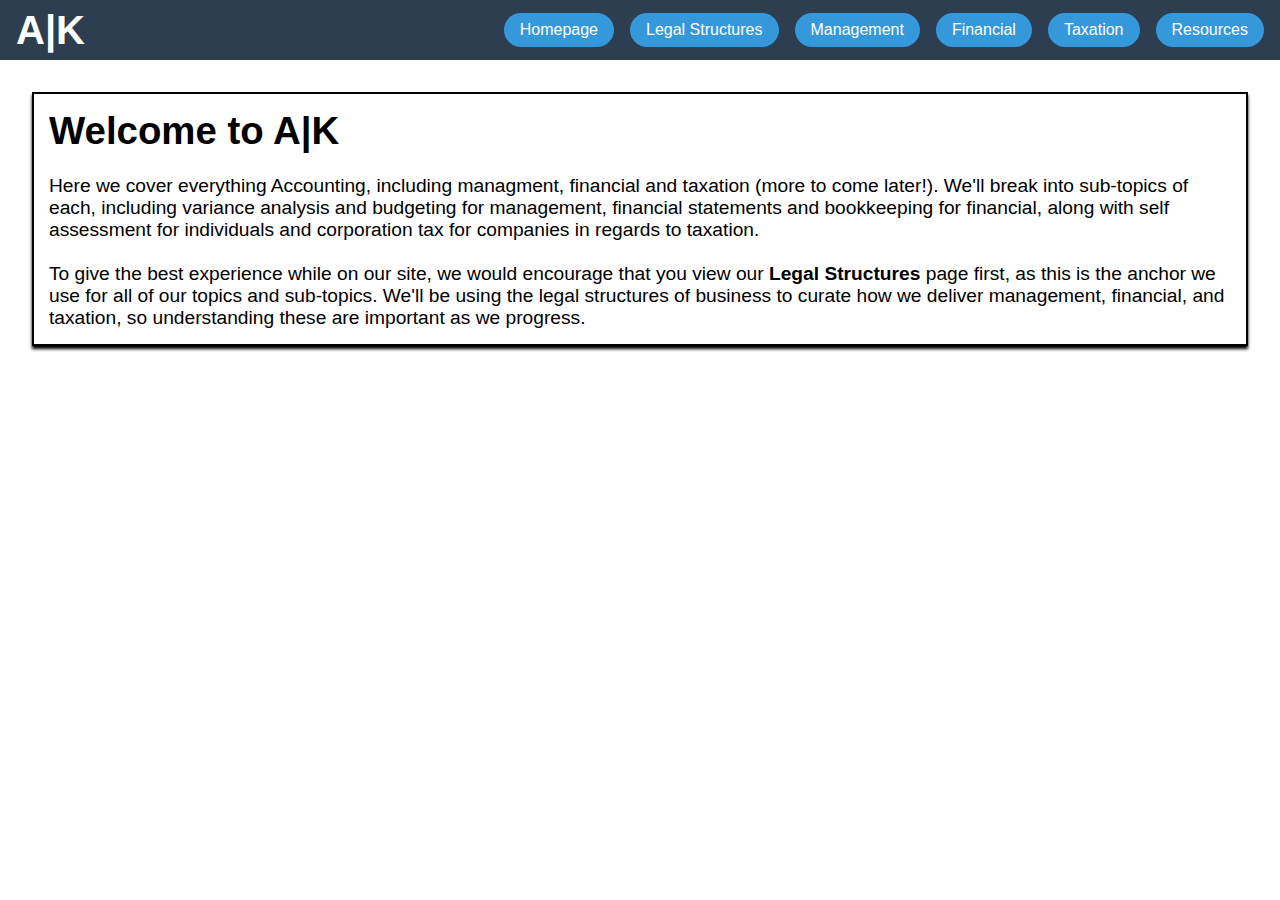
<file: index.html>
<!DOCTYPE html>
<html lang="en">
<head>
    <meta charset="UTF-8">
    <meta name="viewport" content="width=device-width, initial-scale=1.0">
    <link rel="stylesheet" href="main.css">
    <title>A|K</title>
</head>
<body>
    <header>
        <div class="logo">A|K</div>
        <div class="dropdown-container">
            <div class="dropdown">
                <button class="dropdown-btn">Homepage</button>
                <div class="dropdown-content">
                    <a href="#" data-section="homepage-subtopic">Introduction</a>
                </div>
            </div>
            <div class="dropdown">
                <button class="dropdown-btn">Legal Structures</button>
                <div class="dropdown-content">
                    <a href="#" data-section="legal-structure-subtopic">Introduction</a>
                    <a href="#" data-section="legal-structure-subtopic" data-anchor="sole-traders">Sole Traders</a>
                    <a href="#" data-section="legal-structure-subtopic" data-anchor="partnerships">Partnerships</a>
                    <a href="#" data-section="legal-structure-subtopic" data-anchor="private-limited-companies">Private Companies Ltd</a>
                    <a href="#" data-section="legal-structure-subtopic" data-anchor="public-limited-companies">Public Companies Plc</a>
                </div>
            </div>
            <div class="dropdown">
                <button class="dropdown-btn">Management</button>
                <div class="dropdown-content">
                    <a href="#" data-section="management-subtopic">Introduction</a>
                </div>
            </div>
            <div class="dropdown">
                <button class="dropdown-btn">Financial</button>
                <div class="dropdown-content">
                    <a href="#" data-section="financial-subtopic">Introduction</a>
                </div>
            </div>
            <div class="dropdown">
                <button class="dropdown-btn">Taxation</button>
                <div class="dropdown-content">
                    <a href="#" data-section="taxation-subtopic">Introduction</a>
                </div>
            </div>
            <div class="dropdown">
                <button class="dropdown-btn">Resources</button>
                <div class="dropdown-content">
                    <a href="#" data-section="resources-subtopic">Introduction</a>
                </div>
            </div>
        </div>
        <div class="hamburger">☰</div>
    </header>
    
    <div class="content-container">
        <!-- Sidebar - visible in mobile mode -->
        <div class="sidebar">
            <div class="sidebar-content">
                <button class="sidebar-btn" data-category="homepage">Homepage</button>
                <div class="sidebar-dropdown" id="homepage-dropdown">
                    <a href="#" data-section="homepage-subtopic" data-anchor="homepage-intro">Introduction</a>
                </div>

                <button class="sidebar-btn" data-category="legal-structure">Legal Structure</button>
                <div class="sidebar-dropdown" id="legal-structure-dropdown">
                    <a href="#" data-section="legal-structure-subtopic" data-anchor="legal-structures-intro">Introduction</a>
                    <a href="#" data-section="legal-structure-subtopic" data-anchor="sole-traders">1. Sole Traders</a>
                    <a href="#" data-section="legal-structure-subtopic" data-anchor="partnerships">2. Partnerships</a>
                    <a href="#" data-section="legal-structure-subtopic" data-anchor="private-limited-companies">3. Private Companies Ltd</a>
                    <a href="#" data-section="legal-structure-subtopic" data-anchor="public-limited-companies">4. Public Companies Plc</a>
                </div>

                <button class="sidebar-btn" data-category="management">Management</button>
                <div class="sidebar-dropdown" id="management-dropdown">
                    <a href="#" data-section="management-subtopic" data-anchor="management-intro">Introduction</a>
                    <a href="#" data-section="management-subtopic" data-anchor="">1. Overhead Absorption</a>
                    <a href="#" data-section="management-subtopic" data-anchor="">2. Working Capital Management</a>
                    <a href="#" data-section="management-subtopic" data-anchor="">3. Variance Analysis</a>
                    <a href="#" data-section="management-subtopic" data-anchor="">4. Relevant Cost and Revenues</a>
                    <a href="#" data-section="management-subtopic" data-anchor="">5. Capital Investment Appraisal</a>
                    <a href="#" data-section="management-subtopic" data-anchor="">6. Limiting Factor Analysis</a>
                    <a href="#" data-section="management-subtopic" data-anchor="">7. Short-Run Decisions</a>
                    <a href="#" data-section="management-subtopic" data-anchor="">8. Marginal Costing</a>
                </div>
                
                <button class="sidebar-btn" data-category="financial">Financial</button>
                <div class="sidebar-dropdown" id="financial-dropdown">
                    <a href="#" data-section="financial-subtopic" data-anchor="financial-intro">Introduction</a>
                    <a href="#" data-section="financial-subtopic" data-anchor="">1. Shares and Debentures</a>
                    <a href="#" data-section="financial-subtopic" data-anchor="">2. Leasing Transactions</a>
                    <a href="#" data-section="financial-subtopic" data-anchor="">3. Long-Term Contracts</a>
                    <a href="#" data-section="financial-subtopic" data-anchor="">4. Publication</a>
                    <a href="#" data-section="financial-subtopic" data-anchor="">5. Accounting Concepts and Legality</a>
                    <a href="#" data-section="financial-subtopic" data-anchor="">6. Consolidated Accounts</a>
                </div>
                
                <button class="sidebar-btn" data-category="taxation">Taxation</button>
                <div class="sidebar-dropdown" id="taxation-dropdown">
                    <a href="#" data-section="taxation-subtopic" data-anchor="taxation-intro">Introduction</a>
                    <a href="#" data-section="taxation-subtopic" data-anchor="">1. BIKs & Income/Savings/Dividends</a>
                    <a href="#" data-section="taxation-subtopic" data-anchor="">2. Trading Profits</a>
                    <a href="#" data-section="taxation-subtopic" data-anchor="">3. Capital Allowances</a>
                    <a href="#" data-section="taxation-subtopic" data-anchor="">4. NICs & Pensions</a>
                    <a href="#" data-section="taxation-subtopic" data-anchor="">5. Income Tax Losses</a>
                    <a href="#" data-section="taxation-subtopic" data-anchor="">6. Property Income</a>
                    <a href="#" data-section="taxation-subtopic" data-anchor="">7. Partnership Profits</a>
                    <a href="#" data-section="taxation-subtopic" data-anchor="">8. Corporation Tax & Losses</a>
                </div>
                
                <button class="sidebar-btn" data-category="auditing">Auditing</button>
                <div class="sidebar-dropdown" id="auditing-dropdown">
                    <a href="#" data-section="auditing-subtopic" data-anchor="auditng-intro">Introduction</a>
                    <a href="#" data-section="auditing-subtopic" data-anchor="legal-and-professional">1. Legal and Professional Framework</a>
                    <a href="#" data-section="auditing-subtopic" data-anchor="issues-involved">2. Issues Involed in Planning the Audit</a>
                    <a href="#" data-section="auditing-subtopic" data-anchor="internal-controls">3. Internal Controls</a>
                    <a href="#" data-section="auditing-subtopic" data-anchor="analytical-review">4. Analytical Review Procedures</a>
                    <a href="#" data-section="auditing-subtopic" data-anchor="substantive-audit">5. Substantive Audit Evidence</a>
                    <a href="#" data-section="auditing-subtopic" data-anchor="finalising-audit">6. Finalising the Audit</a>
                </div>

                <button class="sidebar-btn" data-category="investments">Investments</button>
                <div class="sidebar-dropdown" id="investments-dropdown">
                    <a href="#" data-section="investments-subtopic" data-anchor="investments-intro">Introduction</a>
                    <a href="#" data-section="investments-subtopic" data-anchor="">1. Bond Markets</a>
                    <a href="#" data-section="investments-subtopic" data-anchor="">2. Companies Capital Structure</a>
                    <a href="#" data-section="investments-subtopic" data-anchor="">3. Performance of Shares</a>
                    <a href="#" data-section="investments-subtopic" data-anchor="">4. Additional Investments</a>
                </div>

                <button class="sidebar-btn" data-category="resources">Resources</button>
                <div class="sidebar-dropdown" id="resources-dropdown">
                    <a href="#" data-section="resources-subtopic" data-anchor="resources-intro">Introduction</a>
                    <a href="#" data-section="resources-subtopic" data-anchor="">1. Management Resources</a>
                    <a href="#" data-section="resources-subtopic" data-anchor="">2. Financial Resources</a>
                    <a href="#" data-section="resources-subtopic" data-anchor="">3. Taxation Resources</a>
                    <a href="#" data-section="resources-subtopic" data-anchor="">4. Auditing Resources</a>
                    <a href="#" data-section="resources-subtopic" data-anchor="">5. Investment Resources</a>
                </div>
            </div>
        </div>
        
        <!-- Main content area -->
        <div class="main-content">
            <div class="content-section active" id="homepage-subtopic">
                <div class="content-box">
                    <h1 id="homepage-intro">Welcome to A|K</h1>
                    <br>
                    <p>Here we cover everything Accounting, including managment, financial and taxation (more to come later!). We'll break into sub-topics of each, including variance analysis and budgeting for management, financial statements and bookkeeping for financial, along with self assessment for individuals and corporation tax for companies in regards to taxation.</p>
                    <br>
                    <p>To give the best experience while on our site, we would encourage that you view our <b>Legal Structures</b> page first, as this is the anchor we use for all of our topics and sub-topics. We'll be using the legal structures of business to curate how we deliver management, financial, and taxation, so understanding these are important as we progress.</p>
                </div>
            </div>

            <div class="content-section" id="legal-structure-subtopic">
                <div class="content-box">
                    <h1 id="legal-structures-intro">Legal Structures</h1>
                    <br>
                    <p>Before we explore accounting in depth, it's important to understand that the type of business structure shapes almost every part of the accounting process - from how profits are calculated and taxed, to who has reporting obligations, and even how decisions are made.</p>
                    <br>
                    <p>We're going to cover the most common forms of businesses in the UK, and those are;</p>
                    <br>
                    <ul>
                        <li>Sole-Trader</li>
                        <li>Partnerships</li>
                        <li>Private Limited Company (Ltd)</li>
                        <li>Public Limited Company (Plc)</li>
                    </ul>
                    <br>
                    <p><b>Note:</b> Partnerships are comprised of Ordinary, Limited, and Limited Liability.</p>
                    <br>
                    <p>These aren't just legal labels - they define the responsibilities of owners, the extent of liability, the tax rules applied, and the kind of financial statements prepared.</p>
                    <br>
                    <p>Throughout this website, you'll notice that accounting topics - whether in management, financial, or taxation - are explained with reference to these business types. This gives each concept a practical footing and prepares you to apply your knowledge in the real world, whether you're sitting an exam, or advising a client.</p>
                </div>
                <div class="content-box">
                    <h1 id="sole-traders">Sole Traders</h1>
                    <br>
                    <p>In the UK, a sole trader is the simplest and most common business structure, where the business is owned by one person. From a legal view, the business and the individual owning it, are a single entity (they are one in the same). This means that there are; <u>Legal and Accounting</u>, <u>Personal Liability</u>, <u>Financial Reporting Standards</u>, and <u>Taxation</u>, that are implicatied for the business owner personally (again, they are one, not separate).</p>
                    <br>
                    <h2>Legal and Accounting</h2>
                    <br>
                    <p>The taxable profits of a sole trader are taxed as personal income for the owner of the business, this is where they will pay Income Tax and National Insurance Contributions – similar to that of an employee. <span class="info-wrapper">
                        <span class="info-button" onclick="toggleInfo('info1')">i</span>
                    </span></p>
                    <div id="info1" class="info-box">Taxable profits are calculated by reviewing the business's incomes and expenses from Revenue down to Accounting Profit (as shown in the Income Statement), focusing only on those amounts that are taxable. It’s this taxable profit that Income Tax and National Insurance Contributions are based on. (Capital Allowances are subtracted from this in substitute for depreciation)</div>
                    <br>
                    <h2>Extent of Personal Liability</h2>
                    <br>
                    <p>Due to sole traders and their owners being viewed as one by the law, not only is their income regarded as personal, as are their liabilities; meaning, all liabilities (creditors – suppliers, banks, customers), are the business owner’s responsibility. This opens them up to lawsuits regarding the seizure of personal assets (property, savings, vehicles etc) for repaying back money owed to creditors. <span class="info-wrapper">
                        <span class="info-button" onclick="toggleInfo('info2')">i</span>
                    </span></p>
                    <div id="info2" class="info-box">In other words, sole traders have no legal protection from debts and losses the business incurs, and should that happen, the business owners personal assets are “up for grabs”.</div>
                    <br>
                    <h2>Financial Reporting Standards</h2>
                    <br>
                    <p>Sole Traders do not have any responsibilities as far as statutory reporting goes, at least as far as the law is concerned. However, they must document and report to HMRC a list of incomes and expenses generates within the financial year, along with file their taxes in their self-assessment. <span class="info-wrapper">
                        <span class="info-button" onclick="toggleInfo('info3')">i</span>
                    </span></p>
                    <div id="info3" class="info-box">Incomes and Expenses that are documented, must also be kept for a minimum of 5-years from the date of self-assessment deadline. (i.e., for 25/26 (6th April - 5th April), the self-assessment deadline would be 31st January 2027 - so they should be kept until 31st January 2032).</div>
                    <br>
                    <p>Despite their being no legal obligation besides incomes and expenses, it is best practice for Sole Traders to document their finances as any company would.</p>
                    <br>
                    <p>Doing so would better allow them to plan, budget for and prepare for the period/s ahead. It does not need to be as extensive as companies, but the better they are, the better prepared they will be.</p>
                    <br>
                    <h2>Taxation</h2>
                    <br>
                    <p>As we know, sole traders are taxed as individuals, and are subject to Income Tax and National Insurance Contributions, however, another key aspect of taxation for sole traders, would be their pension contributions too. Before we get to the rates of Income Tax, NI Contributions and Pensions – let's first explain how a pension would work for a sole trader.</p>
                    <br>
                    <p>Pensions contributions are broken down into two main categories, Public and Private. A public pension would be tailored for those more situated within a civil servant role, for example, NHS, Government, Police, Ambulance Service, Fire Service etc. A sole trader would not find themselves to be within this category, however, this is still relevant in the case where the owner of a sole trader was previously within such roles. A private pension would be tailored for those more situated within a role that does not full under the purview of a civil servant, someone like a business owner.</p>
                    <br>
                    <p>If the owner of a sole trader has a public pension, contributions to such pot would be prevented – in other words, the account would be frozen preventing contributions to it. However, it will still rise due to inflation, and it will still become available upon retirement age. With the move from a civil servant position to being a business owner, the owner would opt for a private pension, where they can contribute to that. Upon hitting retirement age, the business owner would begin to receive both public and private contributions that they made as income.</p>
                    <br>
                    <p>Because the sole trader’s income is taxed as personal income, the question arises to whether taxable income is reduced by the contributions, and how HMRC view it. To simplify things, at the end of the financial year, the pension provider will notify the contributor with a summary, detailing their gross pension contributions (the amount in which they contributed, and tax-relief secured), this, along with taxable profits of the sole trader will be submitted to HMRC on/by the 31st January through a Self-Assessment. This is due the following year to the financial year the self-assessment pertains to.</p>
                    <br>
                    <p>As for contributions to the pension pot, there are limitation to the amount contributed, and implications in going over them. You can find this below, along with rates etc.</p>
                    <br>
                    <p><b>Income Tax 24/25 (Scotland)</b></p>
                    <br>
                    <table>
                        <thead>
                          <tr>
                            <th>Tax Band</th>
                            <th>Income Range</th>
                            <th>Tax Rate</th>
                          </tr>
                        </thead>
                        <tbody>
                          <tr>
                            <td>Personal Allowance</td>
                            <td>£0 - £12,570</td>
                            <td>0% (Tax-Free)</td>
                          </tr>
                          <tr>
                            <td>Starter Rate</td>
                            <td>£12,571 – £15,397</td>
                            <td>19%</td>
                          </tr>
                          <tr>
                            <td>Basic Rate</td>
                            <td>£15,398 - £27,491</td>
                            <td>20%</td>
                          </tr>
                          <tr>
                            <td>Intermediate Rate</td>
                            <td>£27,492 - £43,662</td>
                            <td>21%</td>
                          </tr>
                          <tr>
                            <td>Higher Rate</td>
                            <td>£43,663 - £75,000</td>
                            <td>42%</td>
                          </tr>
                          <tr>
                            <td>Advanced Rate</td>
                            <td>£75,001 - £125,140</td>
                            <td>45%</td>
                          </tr>
                          <tr>
                            <td>Top Rate</td>
                            <td>£125,140 +</td>
                            <td>48%</td>
                          </tr>
                        </tbody>
                    </table>
                    <br>
                    <p><b>National Insurance Contributions 24/25</b></p>
                    <br>
                    <p>For National Insurance, there are: <u>Class 2</u> and <u>Class 4</u>:</p>
                    <br>
                    <p><b>Class 2</b></p>
                    <br>
                    <ul>
                        <li>£3.45/pw on Taxable Profits of £6,725 + (PA).</li>
                    </ul>
                    <br>
                    <p><b>Class 4</b></p>
                    <br>
                    <ul>
                        <li>6% on Taxable Profits between Personal Allowance to £50,270 (PA).</li>
                        <li>2% on Taxable Profits £50,270 + (PA).</li>
                    </ul>
                    <br>
                    <p>I.e., if you have taxable profits above £6,725 - you pay £3.45 per week. If taxable profits are between £12,570 and £50,270 - you pay £3.25 per week + 6%. And lastly, if taxable profits are above £50,270 - you pay £3.45 per week + 8% (6%+2%).</p>
                    <br>
                    <p><b>Pension Contributions</b></p>
                    <br>
                    <p>Each tax year, there is a limited on the amount in which can be contributed to your pension pot, and still receive tax relief. This is called the <b>Annual Allowance</b>.</p>
                    <br>
                    <p>The standard annual allowance (24/25) is £60,000 - across all pension pots you may have. This limit also includes contributions made personally, or by your employer etc.</p>
                    <br>
                </div>
                <div class="content-box">
                    <h2 id="partnerships">Partnerships</h2>
                    <br>
                    <p></p>
                    <br>
                </div>
                <div class="content-box">
                    <h2 id="private-limited-companies">Private Limited Companies (Ltd)</h2>
                    <br>
                    <p></p>
                    <br>
                </div>
                <div class="content-box">
                    <h2 id="public-limited-companies">Public Limited Companies (Plc)</h2>
                    <br>
                    <p></p>
                    <br>
                </div>
            </div>
            
            <div class="content-section" id="management-subtopic">
                <div class="content-box">
                    <h1 id="management-intro">Management Accounting</h1>
                    <br>
                    <p>This is the content for the Management sub-topic.</p>
                </div>
                <div class="content-box">
                    <h1>1. Overhead Allocation</h1>
                    <br>
                    <p>When a business decides to launch a product/service, there are costs that are incurred as part of the production process, or delivering a service. It is during this phase that Accountants need to absorbe fixed overheads, or in other words, the costs of the business as a whole that are nothing to do with the production or delivery of service. These are things like rent, gas and electricity, salaries for Accountants, lawyer fees etc.</p>
                    <br>
                    <p>These costs need to be absored into each unit sold/service provided. This process helps businesses cover the costs of running the business for each and every unit sold/service provided. There are two main ways in which businesses do this;</p>
                    <br>
                    <ul>
                        <li>Activity Based Costing</li>
                        <li>Traditional Method</li>
                    </ul>
                    <br>
                    <p><b>Activity</b>: is the </p>
                    <br>
                    <p></p>
                    <br>
                    <p><b>Traditional</b>: is the </p>
                    <br>
                    <p></p>
                    <br>
                </div>
                <div class="content-box">
                    <h1>2. Working Capital Management</h1>
                    <br>
                    <p></p>
                </div>
                <div class="content-box">
                    <h1>3. Variance Analysis</h1>
                    <br>
                    <p></p>
                </div>
                <div class="content-box">
                    <h1>4. Relevant Cost and Revenues</h1>
                    <br>
                    <p></p>
                </div>
                <div class="content-box">
                    <h1>5. Capital Investment Appraisal</h1>
                    <br>
                    <p></p>
                </div>
                <div class="content-box">
                    <h1>6. Limiting Factor Analysis</h1>
                    <br>
                    <p></p>
                </div>
                <div class="content-box">
                    <h1>7. Short-Run Decisions</h1>
                    <br>
                    <p></p>
                </div>
                <div class="content-box">
                    <h1>8. Marginal Costing</h1>
                    <br>
                    <p></p>
                </div>
            </div>
            
            <div class="content-section" id="financial-subtopic">
                <div class="content-box">
                    <h1 id="financial-intro">Financial Accounting</h1>
                    <br>
                    <p>This is the content for the Financial sub-topic.</p>
                </div>
                <div class="content-box">
                    <h1>1. Shares and Debentures</h1>
                    <br>
                    <p></p>
                </div>
                <div class="content-box">
                    <h1>2. Leasing Transactions</h1>
                    <br>
                    <p></p>
                </div>
                <div class="content-box">
                    <h1>3. Long-Term Contracts</h1>
                    <br>
                    <p></p>
                </div>
                <div class="content-box">
                    <h1>4. Publication</h1>
                    <br>
                    <p></p>
                </div>
                <div class="content-box">
                    <h1>5. Accounting Concepts and Legality</h1>
                    <br>
                    <p></p>
                </div>
                <div class="content-box">
                    <h1>6. Consolidated Accounts</h1>
                    <br>
                    <p></p>
                </div>
            </div>
            
            <div class="content-section" id="taxation-subtopic">
                <div class="content-box">
                    <h1 id="taxation-intro">Taxation</h1>
                    <br>
                    <p>This is the content for the Taxation sub-topic.</p>
                </div>
                <div class="content-box">
                    <h1>1. BIKs & Income/Savings/Dividends</h1>
                    <br>
                    <p></p>
                </div>
                <div class="content-box">
                    <h1>2. Trading Profits</h1>
                    <br>
                    <p></p>
                </div>
                <div class="content-box">
                    <h1>3. Capital Allowances</h1>
                    <br>
                    <p></p>
                </div>
                <div class="content-box">
                    <h1>4. NICs & Pensions</h1>
                    <br>
                    <p></p>
                </div>
                <div class="content-box">
                    <h1>5. Income Tax Losses</h1>
                    <br>
                    <p></p>
                </div>
                <div class="content-box">
                    <h1>6. Property Income</h1>
                    <br>
                    <p></p>
                </div>
                <div class="content-box">
                    <h1>7. Partnership Profits</h1>
                    <br>
                    <p></p>
                </div>
                <div class="content-box">
                    <h1>8. Corporation Tax & Losses</h1>
                    <br>
                    <p></p>
                </div>
            </div>

            <div class="content-section" id="auditing-subtopic">
                <div class="content-box">
                    <h1 id="auditng-intro">Auditing</h1>
                    <br>
                    <p>This section is dedicated to Auditing.</p>
                </div>
                <div class="content-box">
                    <h1 id="legal-and-professional">1. Legal & Professional Framework</h1>
                    <br>
                    <h2>Responsibilities and Rights of Auditors subject by Companies Act Legislation</h2>
                    <br>
                    <p><u><b>Duties, Rights and Responsibilities of Auditors</b></u></p>
                    <br>
                    <p>Companies Act legislation goes deep into the duties and responsibilities of auditors, where the auditor must express an opinion based on finalised financial statements of companies, and they cover the following:</p>
                    <br>
                    <p><u><b>Auditor's Report on Annual Accounts</b></u></p>
                    <br>
                    <p>Auditors must prepare a report for the shareholders of the company, based on the annual accounts of that company. The auditor must also give their opinion as to whether the accounts give a fair and true view of the company's financial position and performance. Whether they have been prepared in accordance with Companies Act 2006, and whether they comply with the relevant financial reporting frameworks.</p>
                    <br>
                    <p><u><b>Auditor's Report on Director's Report</b></u></p>
                    <br>
                    <p>Auditors must express an opinion on whether the information given in the directors’ report is consistent with the financial statements. Ensuring that the directors’ report does not contradict the audited financial statements.</p>
                    <br>
                    <p><u><b>Auditor’s Report on Strategic Report and Directors’ Report</b></u></p>
                    <br>
                    <p>Auditors must state whether the strategic report and directors’ report are consistent with the financial statements. Ensuring both reports align with the audited financial data, providing shareholders with reliable information.</p>
                    <br>
                    <p><u><b>Duties of Auditors</b></u></p>
                    <br>
                    <p>The duties of an auditor are to examine accounting records to ensure proper account records have been kept. Ensure consistency within the account and account records. Report if they have not received all necessary information for the audit. Ensure proper returns are received from branches not visited. If any of these are not met, the auditor must state this in their report.</p>
                    <br>
                    <p><u><b>Auditors’ Right to Information</b></u></p>
                    <br>
                    <p>Auditors have the right to access all books, account, and information required for the audit. Directors and officers must provide the requested information and explanations promptly. This ensures the auditor can fully investigate the company’s financial affairs without obstruction.</p>
                    <br>
                    <p><u><b>Auditor’s Rights to Attend Company Meetings</b></u></p>
                    <br>
                    <p>Auditors have the right to attend any general meetings, receive all notices and communications related to these meetings, and have the ability to speak on matters related to the audit and the financial statements. This ensures auditors can clarify and defend their findings directly to shareholders.</p>
                    <br>
                    <p><u><b>Statement in Case of Auditor’s Removal</b></u></p>
                    <br>
                    <p>If an auditor is removed before their term ends, they can submit a statement explaining the reasons. The company must send this statement to all shareholders and notify them of its availability. This ensures transparency and allows auditors to express concerns about potential management interference.</p>
                    <br>
                    <p><u><b>Auditor’s Rights in Relation to Written Resolutions</b></u></p>
                    <br>
                    <p>If shareholders propose a written resolution that affects auditors (e.g., removal), auditors must receive a copy of the resolution and have the right to respond in writing. The company must circulate the auditor’s response to shareholders. This prevents unfair removal or decisions without giving auditors a change to explain their side.</p>
                    <br>
                    <hr>
                    <br>
                    <h2>Independence of Auditors</h2>
                    <br>
                    <p><u><b>Auditor Independence</b></u></p>
                    <br>
                    <p>Auditors must remain independent and unbiased in their examination of a companies financial statement, and the Companies Act 2006 legislation enforces that this remains the case.</p>
                    <br>
                    <p><u><b>Appointment of Auditors of Private Companies</b></u></p>
                    <br>
                    <p>Private companies must appoint an auditor for each financial year unless they are exempt (e.g., small companies under audit exemption thresholds). The appointment must occur within 29-days of the companies financial year-end (if not already done at a general meeting). If a company fails to appoint an auditor, the directors have the authority to do so. This ensures private companies cannot indefinitely avoid audits, maintaining transparency and accountability.</p>
                    <br>
                    <p><u><b>Appointment of Auditors of Public Companies</b></u></p>
                    <br>
                    <p>Public companies must appoint auditors at each annual general meeting (AGM) to serve until the next AGM. Appointment also requires a majority vote by shareholders. This reinforces auditor independence by ensuring they are appointed directly by shareholders rather than management.</p>
                    <br>
                    <p><u><b>Term of Office for Auditors</b></u></p>
                    <br>
                    <p>Auditors hold office from the end of the meeting, at which they are appointed, until the conclusion of the next AGM (for public companies) or until an auditor is reappointed or replaced. This establishes a clear and consistent term for auditors, preventing indefinite appointments that could compromise independence.</p>
                    <br>
                    <p><u><b>Reappointment of Auditors</b></u></p>
                    <br>
                    <p>Auditors are automatically reappointed for the next financial year, however, unless a resolution has been passed to appoint someone else or not to reappoint them, they have declined reappointment, or the company is exempt from requiring an audit. This simplifies the reappointment process while allowing shareholders to intervene if necessary.</p>
                    <br>
                    <p><u><b>Prevention of Automatic Reappointment</b></u></p>
                    <br>
                    <p>Automatic reappointment is prevented if the auditor was appointed by the directors rather than by a resolution at a general meeting, a member of the company has notified the company of an objection to reappointment, or the auditor’s term has expired due to specific disqualification reasons (e.g., independence concerns). This safeguards against potential conflicts of interest by ensuring reappointment cannot occur automatically under certain circumstances.</p>
                    <br>
                    <p><u><b>Resolution to Remove Auditors</b></u></p>
                    <br>
                    <p>Shareholders may pass an ordinary resolution at any time to remove the auditor, regardless of their term in office. The auditor must be given notice and the opportunity to make written representations that must be sent to shareholders. This ensures that auditors can only be removed transparently and fairly, protecting their independence by allowing them to explain the circumstances to shareholders.</p>
                </div>
                <div class="content-box">
                    <h1 id="issues-involved">2. Issues Involved in Planning the Audit</h1>
                    <br>
                    <h2>The Audit Year</h2>
                    <br>
                    <p><u><b>Interim</b></u></p>
                    <br>
                    <p>The interim typically occurs partway through the financial year, usually six months before the final audit. The auditor elected by the board of directors at the annual general meeting will review internal controls, perform analytical procedures, and test transactions from start of the year until the period they are at. The purpose of this is to identify risks early while reducing the pressure at year-end, and to improve the efficiency of the final audit.</p>
                    <br>
                    <p><u><b>Stock-Take/Inventory Check</b></u></p>
                    <br>
                    <p>At the end of the financial year, a physical inventory count is done, however, sometimes this is done at interim points too. If an external audit is required, auditors may observe the stock-take to ensure that it’s carried out correctly and that the valuation method aligns with relevant accounting standards. Companies that use perpetual inventory systems may choose to still perform periodic checks to ensure accuracy.</p>
                    <br>
                    <p><u><b>Final Audit</b></u></p>
                    <br>
                    <p>The final audit takes place after the financial year ends and when the full financial statements are prepared. This process involves verifying transactions, assessing year-end adjustments – like accruals and prepayments, and confirming the asset valuations. The auditors duty is to prepare a report based on their opinion, typically in the form of an audit report, stating whether they believe the financial statements give a “true and fair view”.</p>
                    <br>
                    <hr>
                    <br>
                    <h2>Auditing Staff</h2>
                    <br>
                    <p><u><b>Partner</b></u></p>
                    <br>
                    <p>The most senior member of the audit team is the ‘Partner’, and is responsible for signing off the audit report. This ensures that the audit complies with UK auditing standards (ISA UK) and regulatory requirements. They also review key audit findings and communicate with the client’s board of directors or audit committee.</p>
                    <br>
                    <p><u><b>Directors</b></u></p>
                    <br>
                    <p>Firms that are large tend to have directors who handle complex audits, review key judgements, and act as a final reviewer for other auditors before they sign the work off to the partner. Unlike partners, directors may not have any ownership in the firm.</p>
                    <br>
                    <p><u><b>Managers</b></u></p>
                    <br>
                    <p>The next on the list is the ‘Managers, and is responsible for overseeing the audit process and ensures deadlines, and quality standards are met. They act as the main point of contact between the audit firm and the client’s senior management team. Additionally, they review work done by supervisors and trainees before it goes to the partner. They ensure to allocate tasks within the audit team to make sure resources are used effectively.</p>
                    <br>
                    <p><u><b>Supervisors</b></u></p>
                    <br>
                    <p>Audit supervisors act as a bridge between trainees and managers in the hierarchy of auditing staff. They typically assist in the planning of audits, reviewing work completed by trainee auditors, and resolve potential technical issues.</p>
                    <br>
                    <p><u><b>Trainee (or equvialent terms)</b></u></p>
                    <br>
                    <p>Trainees are entry-level auditors completing their professional qualification. They typically carry out basic audit procedures like checking financial records, testing controls, and documenting findings. They are usually trained/given guidance until they have passed their professional qualification by their supervisors.</p>
                    <br>
                    <p><u><b>Others</b></u></p>
                    <br>
                    <p>Other audit staff members include forensic accountants who investigate fraud and litigation support, or technical specialists who provide areas in, for example, IFRS, tax, or data analytics. And we have IT auditors, who are more focused on technology and cyber risks in financial reporting.</p>
                    <br>
                    <hr>
                    <br>
                    <h2>Use of Organisational Charts for Knowledge of Business and it's staff</h2>
                    <br>
                    <p>Organisation charts are visual representations of a company’s structure, showing hierarchical relationships, reporting lines, and key personnel. In auditing, these charts help auditors gain an understanding of the business and its staff, which is crucial for assessing risk, internal controls, and fraud detection.</p>
                    <br>
                    <p><b>Understanding the Business Structure</b></p>
                    <br>
                    <p>By having charts, auditors are better able to:</p>
                    <br>
                    <ul>
                        <li><b>Identify Key Decision-Makers</b> - who holds authority in financial reporting and operations?</li>
                        <li><b>Recognise Reporting Lines</b> - how responsibilities flow within the organisation.</li>
                        <li><b>Assess Decentralisation vs. Centralisation</b> - is financial control spread out or centralised?</li>
                    </ul>
                    <br>
                    <p>for example, in a multinational company, an organisation chart can reveal whether financial oversight is managed centrally or delegated to regional offices.</p>
                    <br>
                    <p><b>Assessing Internal Control Responsibilities</b></p>
                    <br>
                    <p>Organisational charts help in evaluating the effectiveness of internal controls by:</p>
                    <br>
                    <ul>
                        <li><b>Identify Key Control Roles</b> - who is responsible for authorising transactions and approving financial statements?</li>
                        <li><b>Spotting Segregation of Duties Issues</b> - are conflicting roles assigned to the same person, or with someone of relation (family)?</li>
                        <li><b>Assessing Risk of Management Override</b> - if all financial control is concentrated in a few hands, the risk of fraud increases.</li>
                    </ul>
                    <br>
                    <p>for example, the Head of Finance also oversees internal audits, this could be a red flag for independence issues.</p>
                    <br>
                    <p><b>Fraud Risk Assessment and Related Parties</b></p>
                    <br>
                    <p>Organisational charts help auditors:</p>
                    <br>
                    <ul>
                        <li><b>Detect Conflicts of Interest</b> - are there undisclosed relationships between key personnel?</li>
                        <li><b>Identify Related Parties</b> - are key individuals in positions to influence transactions with related entities?</li>
                        <li><b>Assess Management's Influence</b> - if one person has excessive control, they could manipulate financial reporting.</li>
                    </ul>
                    <br>
                    <p>for example, if a company's CEO and procurement manager are related, the auditor may need to investigate potential self-dealing or procurement fraud.</p>
                    <br>
                    <p><b>Planning the Audit and communication</b></p>
                    <br>
                    <p>Auditor's use Organisational Charts to:</p>
                    <ul>
                        <li><b>Determine Who to Interview</b> - identify key personnel for inquiries on controls and financial reporting.</li>
                        <li><b>Plan Audit Procedures</b> - understand which departments handles key financial processes.</li>
                        <li><b>Coordinate with Internal Audit & Compliance</b> - ensure alignment with the company's internal risk management.</li>
                    </ul>
                    <br>
                    <p>for instance, if payroll errors are identified, the auditor can quickly pinpoint which department and personnel oversee payroll processing.</p>
                    <br>
                    <p><b>In Conclusion</b></p>
                    <br>
                    <p>Organisational charts are essential in audit planning and risk assessment. They provide insights into:</p>
                    <br>
                    <ul>
                        <li>The structure and key personnel of a business</li>
                        <li>The effectiveness of internal controls and segregation of duties.</li>
                        <li>The potential for fraud, conflicts of interest, and management override.</li>
                    </ul>
                    <br>
                    <hr>
                    <br>
                    <h2>Assessments</h2>
                    <br>
                    <p><u><b>Inherit Risk</b></u></p>
                    <br>
                    <p>This is the risk of a material misstatement ocurring in the financial statements due to the nature of the business or its transactions, before considering internal controls.</p>
                    <br>
                    <p>Factors affecting Inherit Risk:</p>
                    <br>
                    <ul>
                        <li><b>Quality of Internal Controls</b> - for example, high-tech companies with complex revenue recognition.</li>
                        <li><b>Complex Transactions</b> - for example, derivatives, mergers, or acquisitions.</li>
                        <li><b>High Level of Estimation and Judgement</b> - for example, asset valuations, provisions.</li>
                        <li><b>Rapid Business Growth or Significant Changes in Operations.</b></li>
                        <li><b>Past Fraud or History of Errors in Financial Statements.</b></li>
                    </ul>
                    <br>
                    <p>Auditors assess inherit risk at both the financial statements level (risk of fraud) and the accounts (risk of accounts like revenue or inventory).</p>
                    <br>
                    <p><u><b>Control Risk</b></u></p>
                    <br>
                    <p>This is the risk that a material misstatement will not be prevented, detected, or corrected by the client's internal controls.</p>
                    <br>
                    <p>Factors affecting Control Risk:</p>
                    <br>
                    <ul>
                        <li><b>Quality of Internal Controls</b> - for example, segragation of duties, IT controls.</li>
                        <li><b>Management's Attitude towards Internal Controls and Fraud Prevention.</b></li>
                        <li><b>Complexity of the Organisation's Financial Reporting Processes.</b></li>
                        <li><b>Weakness in Prior Internal or External Audits.</b></li>
                        <li><b>Deficiencies in the Company's Governance and Oversight.</b></li>
                    </ul>
                    <br>
                    <p><u><b>Detection Risk</b></u></p>
                    <br>
                    <p>This is the risk that auditor's procedures do not detect a material misstatement that exists in the financial statements.</p>
                    <br>
                    <p>Factors affecting Detection Risk:</p>
                    <br>
                    <ul>
                        <li>It is influenced by the nature, timing, and extent of audit procedures.</li>
                        <li>It is inversely related to substantive testing - if inheret and control risks are high, auditors reduce detection risk by increasing the extent of testing.</li>
                        <li>It can arise due to human error, poor audit planning, sampling limitations, or the complexity of financial statements.</li>
                        <li>Auditors manage detection risk by improving audit procedures, using professional scepticism, and applying technology and data analytics where appropriate.</li>
                    </ul>
                    <br>
                    <hr>
                    <br>
                    <h2>Audit and Assurance Council's Definition of Materiality</h2>
                    <br>
                    <p>The definition is: “Misstatements, including omissions, are considered to be material if they, individually or in aggregate, could reasonably to be expected to influence the economic decisions of users taken on the basis of the financial statements.”.</p>
                    <br>
                    <p>The Key Aspect of Maturity are:</p>
                    <ul>
                        <li><b>User-Oriented:</b> where materiality is assessed based on the potential impact on the user of financial statements (investors, creditors, regulators).</li>
                        <li><b>Quantitative and Qualitative Factors:</b> where quantitative is often a percentage of benchmarks such as profit before tax, revenue, total assets, or equity. And where qualitative is even small misstatements where they can be material if they affect compliance with laws, debt covenants, or management integrity.</li>
                        <li><b>Context-Specific:</b> where materiality depends on the nature and circumstances of the business and financial statements.</li>
                        <li><b>Applied Throughout the Audiy:</b> where auditors determine materiality at the planning stage and reassess it as the audit progresses.</li>
                    </ul>
                    <br>
                    <hr>
                    <br>
                    <h2>General Controls and Application Controls</h2>
                    <br>
                    <p>For auditing, there are IT systems built for auditing, and these are referred to as General and Application Controls. They help in ensuring the reliability and accuracy of financial reporting and compliance with regulations. They are as follows:</p>
                    <br>
                    <p><u><b>General Controls</b></u></p>
                    <br>
                    <p>These are broad, overarching controls that apply to the IT environment as a whole. They help ensure the reliability, security, and integrity of systems used in financial reporting. For example:</p>
                    <br>
                    <ul>
                        <li><b>Access Control</b> - restricting access to authorised users only.</li>
                        <li><b>Change Management Controls</b> - ensures proper authorisation and testing before the system changes or updates.</li>
                        <li><b>Backups and Recovery Procedures</b> - regular backups, disaster recover planning, and testing.</li>
                        <li><b>IT Security Policies</b> - establishing policies on data protection, cybersecurity, and IT governance.</li>
                        <li><b>Software Development Controls</b> - ensures new systems or updates are tested before implementation.</li>
                        <li><b>Physical Security Controls</b> - restricting access to data centres or servers.</li>
                    </ul>
                    <br>
                    <p>These controls reduce the risl of unauthorised access, system failuresm or data corruption that could impact financial reporting.</p>
                    <br>
                    <p><u><b>Application Controls</b></u></p>
                    <br>
                    <p>These are controls specific to individual software applications used in financial processing (accounting software, payroll systems, ERP systems). They help ensure accuracy, completeness, and validity of data within applications. For example:</p>
                    <br>
                    <ul>
                        <li><b>Input Controls</b> - validations to prevent incorrect data entry (required fields, format checks).</li>
                        <li><b>Processing Controls</b> - ensuring correct processing of transactions (reconciliation, system calculations).</li>
                        <li><b>Output Controls</b> - ensuring reports and financial statements are accurate and complete.</li>
                        <li><b>Integrity Checks</b> - vertification of data accuracy across different systems (audit trails, cross-checking balances).</li>
                        <li><b>Authorisation Controls</b> - ensuring only authorised personnel can approve transactions (manager approvals for payment).</li>
                    </ul>
                    <br>
                    <p>These controls focus on data accuracy and validity within a specific system rather then the IT environment as a whole.</p>
                </div>
                <div class="content-box">
                    <h1 id="internal-controls">3. Internal Controls</h1>
                    <br>
                    <p>Internal controls ensure that when a business undertakes a transaction such as a sale, the final recording of the transaction on the accounts system reflects the true substance of the transactions. All this means is that internal controls help prevent fraud and errors which would make the accounting information incorrect.</p>
                    <br>
                    <hr>
                    <br>
                    <h2>Internal Control Systems</h2>
                    <br>
                    <p><b><u>Control Activities</u></b></p>
                    <br>
                    <p>This includes all procedures designed to ensure management directives are carried out:</p>
                    <br>
                    <ul>
                        <li><b>Approval and Control of Documents:</b> documents should be approved by an appropriate person. For example, wages, calculations and payments should be approved by senior management.</li>
                        <li><b>Control over IT</b> - passwords, usernames, backups and any other appropriate controls should be in place.</li>
                        <li><b>Reconciliations</b> - key account balances such as bank and debtors should be reconciled on a regular basis.</li>
                        <li><b>Arithmetical Accuracy</b> - items such as invoices should be checked to ensure they are arthmetically correct.</li>
                        <li><b>Control Accounts</b> - control accounts for accounts such as wages, PAYE, VAT should be maintained.</li>
                        <li><b>Restricted Access to Physical Assets</b> - only authorised staff should have access to certain areas of the business such as valuable or sensitive assets.</li>
                        <li><b>Compare Physical counts with accounting records</b> - items such as cash and inventory should be counted periodically and compare to the amount in the accounting records.</li>
                        <li><b>Segregation of Duties</b> - responsibilities should be divided to reduce the risk of fraud and error by employees.</li>
                    </ul>
                    <br>
                    <p><u><b>Risk Assessment</b></u></p>
                    <br>
                    <p>The auditor should understand how management assesses risk and how they take action to mitigate risks discovered. And, management shoud be undertaking regular risk assessments to ensure that all risks are identified and mitigated.</p>
                    <br>
                    <p><u><b>Infotmation Systems</b></u></p>
                    <br>
                    <p>The auditor must obtain an understanding of the information system, including the related business processes, relevant to financial reporting. And, the auditor must decide what areas of the information system are relevant to the financial reporting of the entity and only concentrate on those systems.</p>
                    <br>
                    <p><b><u>Monitoring of Controls</u></b></p>
                    <br>
                    <p>Controls may be monitored either by management or by the internal audit function if one exists. The auditor may be able to rely on some of the work of internal audit as well, but must first gain an understanding on how controls are monitored and how effective the monitoring is.</p>
                    <br>
                    <p><b><u>Strong Control Environment</u></b></p>
                    <br>
                    <p>The control environment refers to the framework around which the controls of the organisation operate. Managements attitude will largely determine the nature of the control environment.</p>
                    <br>
                    <hr>
                    <br>
                    <h2>How Auditor's Record Systems</h2>
                    <br>
                    <p><b><u>Evaluating Internal Controls</u></b></p>
                    <br>
                    <ul>
                        <li>The auditor needs to assess if the system is implemented correctly and is effective.</li>
                        <li>So now the is documented it is time to see if: the controls are implemented and that the controls are effective, and to do this we use tests of controls.</li>
                        <li>Tests of controls will be performed to test the effectiveness. The test concerns: how controls were applied, the consistency of the application, and who applied them.</li>
                        <li>Typical tests include: walkthrough tests (follow a transaction through the system), observation (observe the stock count), computer aided auit techniques.</li>
                    </ul>
                    <br>
                    <hr>
                    <br>
                    <h2>Limitations on Internal Controls</h2>
                    <br>
                    <p><b><u>Tests of Controls</u></b></p>
                    <br>
                    <ul>
                        <li><b>Enquiry</b> - ask employees how they carry out certain transactions. Seek management's views by asking them if they feel the system of internal control is operating effectively. Ask whether at some point in the year, such as when people were on holidays or there were staff shortages, the system of internal control was known to have broken down. Ask management how internal control could be improved. You might be able to find some evidence of management's views by looking into board minutes or the minutes of departmental meetings (used in combination with other procedures).</li>
                        <li><b>Inspection</b> - look at evidence of internal control procedures. For example, inspect the file of paid supplier invoices to see if they have indded been stamped or initiated to indicate that they have been paid.</li>
                        <li><b>Observation</b> - watch employees as they carry out certain transactions and procedures. Of course, employees would be on their best behaviour if they knew they were being observed.</li>
                        <li><b>Reperformance</b> - for example, reperform what the employees have done to make sure that they have done it correctly.</li>
                    </ul>
                    <br>
                    <p><b><u>Computer System Controls</u></b></p>
                    <br>
                    <ul>
                        <li>Application Controls and General Controls.</li>
                        <li>Good IT system should have both applications and general IT controls.</li>
                        <li>The auditor must be aware of the implications of the IT systems of the entity.</li>
                        <li>Many transactions may now be automated and the automation must be checked and understood.</li>
                        <li>Large volumes of transactions can now be performed by IT systems leading to greater focus on how the transactions are generated.</li>
                    </ul>
                    <br>
                    <p><b><u>Application Controls</u></b></p>
                    <br>
                    <p>Application controls apply to the processing of transactions, examples are:</p>
                    <br>
                    <ul>
                        <li>Batch Total Checks.</li>
                        <li>Sequence Checks.</li>
                        <li>Arithmetic Checks.</li>
                        <li>Existence Checks.</li>
                        <li>authorisation Checks.</li>
                    </ul>
                    <br>
                    <p><b><u>General Controls</u></b></p>
                    <br>
                    <p>General IT controls ensure the information system can run properly, examples include:</p>
                    <br>
                    <ul>
                        <li>Software System Acquisition Controls.</li>
                        <li>Software Change and Maintenance Controls.</li>
                        <li>Security Controls (passwords etc).</li>
                        <li>Backup Controls.</li>
                    </ul>
                </div>
                <div class="content-box">
                    <h1 id="analytical-review">4. Analytical Review Procedures</h1>
                    <br>
                    <p></p>
                </div>
                <div class="content-box">
                    <h1 id="substantive-audit">5. Substantive Audit Evidence</h1>
                    <br>
                    <p></p>
                </div>
                <div class="content-box">
                    <h1 id="finalising-audit">6. Finalising the Audit</h1>
                    <br>
                    <p></p>
                </div>
            </div>

            <div class="content-section" id="investments-subtopic">
                <div class="content-box">
                    <h1 id="investments-intro">Investments</h1>
                    <br>
                    <p>This section is dedicated to Investments.</p>
                </div>
                <div class="content-box">
                    <h1>1. Bond Markets</h1>
                    <br>
                    <p></p>
                </div>
                <div class="content-box">
                    <h1>2. Companies Capital Structure</h1>
                    <br>
                    <p></p>
                </div>
                <div class="content-box">
                    <h1>3. Performance of Shares</h1>
                    <br>
                    <p></p>
                </div>
                <div class="content-box">
                    <h1>4. Additional Investments</h1>
                    <br>
                    <p></p>
                </div>
            </div>
            
            <div class="content-section" id="resources-subtopic">
                <div class="content-box">
                    <h1 id="resources-intro">Resources</h1>
                    <br>
                    <p>This is the content for the Resources sub-topic.</p>
                </div>
            </div>
        </div>
    </div>
<script src="main.js"></script>
</body>
</html>
</file>
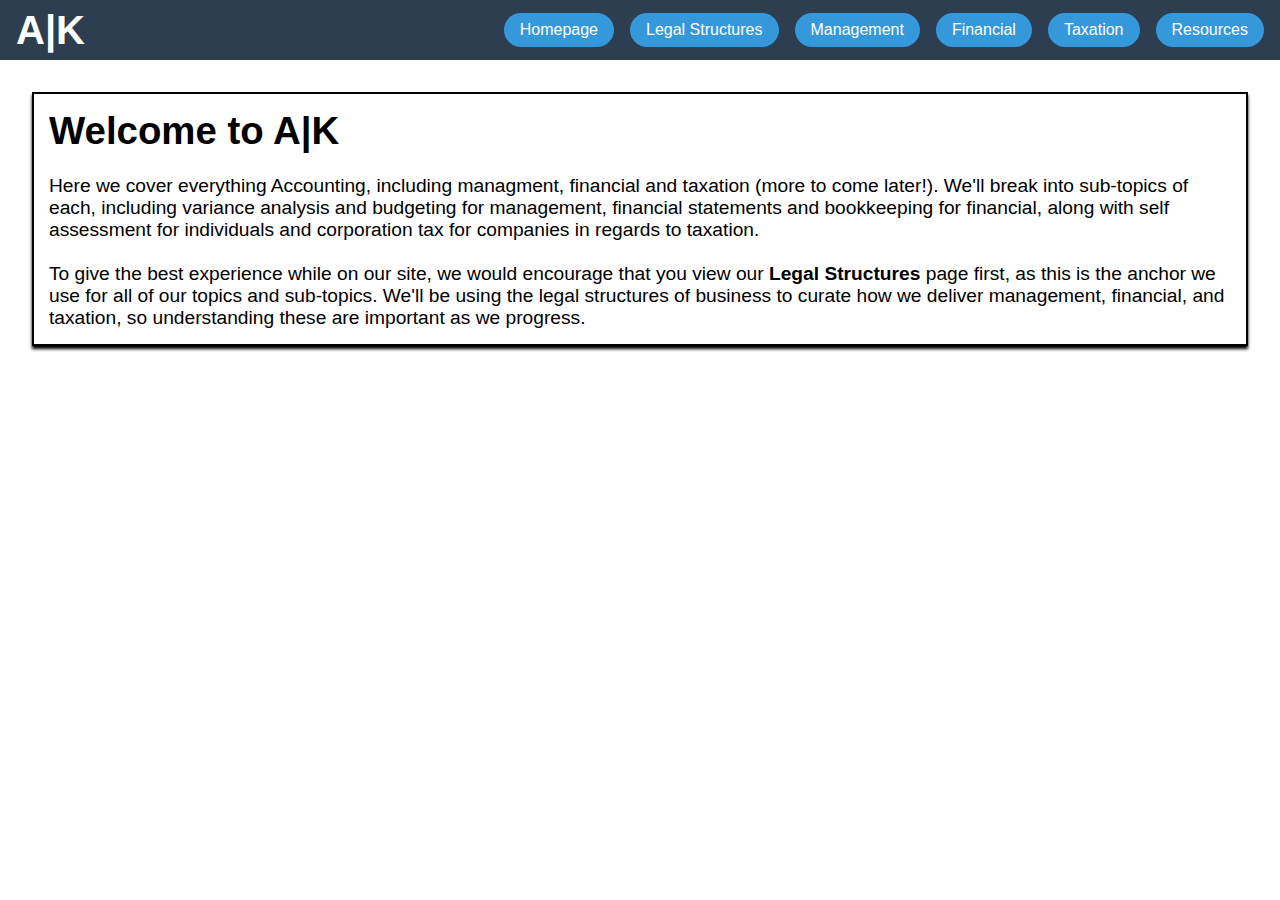
<file: main.html>
<!DOCTYPE html>
<html lang="en">
<head>
    <meta charset="UTF-8">
    <meta name="viewport" content="width=device-width, initial-scale=1.0">
    <link rel="stylesheet" href="main.css">
    <title>A|K</title>
</head>
<body>
    <header>
        <div class="logo">A|K</div>
        <div class="dropdown-container">
            <div class="dropdown">
                <button class="dropdown-btn">Homepage</button>
                <div class="dropdown-content">
                    <a href="#" data-section="homepage-subtopic">Introduction</a>
                </div>
            </div>
            <div class="dropdown">
                <button class="dropdown-btn">Legal Structures</button>
                <div class="dropdown-content">
                    <a href="#" data-section="legal-structure-subtopic">Introduction</a>
                </div>
            </div>
            <div class="dropdown">
                <button class="dropdown-btn">Management</button>
                <div class="dropdown-content">
                    <a href="#" data-section="management-subtopic">Introduction</a>
                </div>
            </div>
            <div class="dropdown">
                <button class="dropdown-btn">Financial</button>
                <div class="dropdown-content">
                    <a href="#" data-section="financial-subtopic">Introduction</a>
                </div>
            </div>
            <div class="dropdown">
                <button class="dropdown-btn">Taxation</button>
                <div class="dropdown-content">
                    <a href="#" data-section="taxation-subtopic">Introduction</a>
                </div>
            </div>
            <div class="dropdown">
                <button class="dropdown-btn">Resources</button>
                <div class="dropdown-content">
                    <a href="#" data-section="resources-subtopic">Introduction</a>
                </div>
            </div>
        </div>
        <div class="hamburger">☰</div>
    </header>
    
    <div class="content-container">
        <!-- Sidebar - visible in mobile mode -->
        <div class="sidebar">
            <div class="sidebar-content">
                <button class="sidebar-btn" data-category="homepage">Homepage</button>
                <div class="sidebar-dropdown" id="homepage-dropdown">
                    <a href="#" data-section="homepage-subtopic">Introduction</a>
                </div>

                <button class="sidebar-btn" data-category="legal-structure">Legal Structure</button>
                <div class="sidebar-dropdown" id="legal-structure-dropdown">
                    <a href="#" data-section="legal-structure-subtopic">Introduction</a>
                    <a href="#" data-section="legal-structure-subtopic" data-anchor="sole-traders">Sole Traders</a>
                </div>

                <button class="sidebar-btn" data-category="management">Management</button>
                <div class="sidebar-dropdown" id="management-dropdown">
                    <a href="#" data-section="management-subtopic">Introduction</a>
                </div>
                
                <button class="sidebar-btn" data-category="financial">Financial</button>
                <div class="sidebar-dropdown" id="financial-dropdown">
                    <a href="#" data-section="financial-subtopic">Introduction</a>
                </div>
                
                <button class="sidebar-btn" data-category="taxation">Taxation</button>
                <div class="sidebar-dropdown" id="taxation-dropdown">
                    <a href="#" data-section="taxation-subtopic">Introduction</a>
                </div>
                
                <button class="sidebar-btn" data-category="resources">Resources</button>
                <div class="sidebar-dropdown" id="resources-dropdown">
                    <a href="#" data-section="resources-subtopic">Introduction</a>
                </div>
            </div>
        </div>
        
        <!-- Main content area -->
        <div class="main-content">
            <div class="content-section active" id="homepage-subtopic">
                <div class="content-box">
                    <h1>Welcome to A|K</h1>
                    <br>
                    <p>Here we cover everything Accounting, including managment, financial and taxation (more to come later!). We'll break into sub-topics of each, including variance analysis and budgeting for management, financial statements and bookkeeping for financial, along with self assessment for individuals and corporation tax for companies in regards to taxation.</p>
                    <br>
                    <p>To give the best experience while on our site, we would encourage that you view our <b>Legal Structures</b> page first, as this is the anchor we use for all of our topics and sub-topics. We'll be using the legal structures of business to curate how we deliver management, financial, and taxation, so understanding these are important as we progress.</p>
                </div>
            </div>

            <div class="content-section" id="legal-structure-subtopic">
                <div class="content-box">
                    <h1>Legal Structures</h1>
                    <br>
                    <p>Before we explore accounting in depth, it's important to understand that the type of business structure shapes almost every part of the accounting process - from how profits are calculated and taxed, to who has reporting obligations, and even how decisions are made.</p>
                    <br>
                    <p>We're going to cover the most common forms of businesses in the UK, and those are;</p>
                    <br>
                    <ul>
                        <li>Sole-Trader</li>
                        <li>Partnerships</li>
                        <li>Private Limited Company (Ltd)</li>
                        <li>Public Limited Company (Plc)</li>
                    </ul>
                    <br>
                    <p><b>Note:</b> Partnerships are comprised of Ordinary, Limited, and Limited Liability.</p>
                    <br>
                    <p>These aren't just legal labels - they define the responsibilities of owners, the extent of liability, the tax rules applied, and the kind of financial statements prepared.</p>
                    <br>
                    <p>Throughout this website, you'll notice that accounting topics - whether in management, financial, or taxation - are explained with reference to these business types. This gives each concept a practical footing and prepares you to apply your knowledge in the real world, whether you're sitting an exam, or advising a client.</p>
                </div>
                <div class="content-box">
                    <h1 id="sole-traders">Sole Traders</h1>
                    <br>
                    <p>In the UK, a sole trader is the simplest and most common business structure, where the business is owned by one person. From a legal view, the business and the individual owning it, are a single entity (they are one in the same). This means that there are; <u>Legal and Accounting</u>, <u>Personal Liability</u>, <u>Financial Reporting Standards</u>, and <u>Taxation</u>, that are implicatied for the business owner personally (again, they are one, not separate).</p>
                    <br>
                    <h3>Legal and Accounting</h3>
                    <br>
                    <p>The taxable profits of a sole trader are taxed as personal income for the owner of the business, this is where they will pay Income Tax and National Insurance Contributions – similar to that of an employee. <span class="info-wrapper">
                        <span class="info-button" onclick="toggleInfo('info1')">i</span>
                    </span></p>
                    <div id="info1" class="info-box">Taxable profits are calculated by reviewing the business's incomes and expenses from Revenue down to Accounting Profit (as shown in the Income Statement), focusing only on those amounts that are taxable. It’s this taxable profit that Income Tax and National Insurance Contributions are based on. (Capital Allowances are subtracted from this in substitute for depreciation)</div>
                    <br>
                    <h3>Extent of Personal Liability</h3>
                    <br>
                    <p>Due to sole traders and their owners being viewed as one by the law, not only is their income regarded as personal, as are their liabilities; meaning, all liabilities (creditors – suppliers, banks, customers), are the business owner’s responsibility. This opens them up to lawsuits regarding the seizure of personal assets (property, savings, vehicles etc) for repaying back money owed to creditors. <span class="info-wrapper">
                        <span class="info-button" onclick="toggleInfo('info2')">i</span>
                    </span></p>
                    <div id="info2" class="info-box">In other words, sole traders have no legal protection from debts and losses the business incurs, and should that happen, the business owners personal assets are “up for grabs”.</div>
                    <br>
                    <h3>Financial Reporting Standards</h3>
                    <br>
                    <p></p>
                    <br>
                    <br>
                    <h3>Taxation</h3>
                    <br>
                    <p></p>
                    <br>
                </div>
            </div>
            
            <div class="content-section" id="management-subtopic">
                <div class="content-box">
                    <h1>Management Accounting</h1>
                    <br>
                    <p>This is the content for the Management sub-topic.</p>
                </div>
            </div>
            
            <div class="content-section" id="financial-subtopic">
                <div class="content-box">
                    <h1>Financial Accounting</h1>
                    <br>
                    <p>This is the content for the Financial sub-topic.</p>
                </div>
            </div>
            
            <div class="content-section" id="taxation-subtopic">
                <div class="content-box">
                    <h1>Taxation</h1>
                    <br>
                    <p>This is the content for the Taxation sub-topic.</p>
                </div>
            </div>
            
            <div class="content-section" id="resources-subtopic">
                <div class="content-box">
                    <h1>Resources</h1>
                    <br>
                    <p>This is the content for the Resources sub-topic.</p>
                </div>
            </div>
        </div>
    </div>
<script src="main.js"></script>
</body>
</html>
</file>
<file: main.css>
* {
    margin: 0;
    padding: 0;
    box-sizing: border-box;
    font-family: Arial, sans-serif;
}

body {
    min-height: 100vh;
    display: flex;
    flex-direction: column;
}

header {
    background-color: #2c3e50;
    color: white;
    padding: 1rem;
    display: flex;
    justify-content: space-between;
    align-items: center;
    position: fixed;
    width: 100%;
    top: 0;
    z-index: 1000;
    height: 60px;
}

.logo {
    font-size: 2.5rem;
    font-weight: bold;
}

.dropdown-container {
    display: flex;
    gap: 1rem;
}

.dropdown {
    position: relative;
    display: inline-block;
}

.dropdown-btn {
    background-color: #3498db;
    color: white;
    padding: 0.5rem 1rem;
    border: none;
    border-radius: 30px;
    cursor: pointer;
    font-size: medium;
}

.dropdown-content {
    display: none;
    position: absolute;
    background-color: #f9f9f9;
    min-width: 160px;
    box-shadow: 0px 8px 16px 0px rgba(0,0,0,0.2);
    border-radius: 30px;
    z-index: 1;
    right: 0;
}

.dropdown-content a {
    color: black;
    padding: 12px 16px;
    text-decoration: none;
    display: block;
}

.dropdown-content a:hover {
    background-color: #f1f1f1;
    border-radius: 30px;
}

.dropdown:hover .dropdown-content {
    display: block;
}

/* Mobile menu hamburger icon */
.hamburger {
    display: none;
    cursor: pointer;
    font-size: 1.5rem;
}

/* Content container that holds both sidebar and main content */
.content-container {
    display: flex;
    margin-top: 60px; /* Space for fixed header */
    min-height: calc(100vh - 60px);
}

/* Sidebar styles */
.sidebar {
    width: 0;
    background-color: #34495e;
    transition: width 0.3s ease;
    overflow: hidden;
    flex-shrink: 0;
}

.sidebar.active {
    width: 150px;
}

.sidebar-content {
    width: 150px; /* Fixed width that gets revealed */
    padding-top: 20px;
}

.sidebar-btn {
    display: block;
    width: 100%;
    text-align: left;
    padding: 15px;
    background: none;
    border: none;
    color: white;
    font-size: 1rem;
    cursor: pointer;
    border-bottom: 1px solid #46637f;
}

.sidebar-btn:hover {
    background-color: #46637f;
}

.sidebar-dropdown {
    background-color: #2c3e50;
    max-height: 0;
    overflow: hidden;
    transition: max-height 0.3s ease;
    will-change: max-height;
}

.sidebar-dropdown a {
    display: block;
    padding: 10px 10px 10px 30px;
    color: #ddd;
    text-decoration: none;
}

.sidebar-dropdown a:hover {
    background-color: #3d5871;
}

/* Main content */
.main-content {
    flex: 1;
    padding: 2rem;
    transition: margin-left 0.3s ease;
}

.content-section {
    display: none;
    font-size: larger;
}

.content-section.active {
    display: block;
}

.content-box {
    margin-bottom: 20px;
}

.info-wrapper {
    display: inline-flex;
    align-items: center;
    gap: 8px;
}
  
.info-button {
    display: inline-block;
    width: 20px;
    height: 20px;
    line-height: 20px;
    border-radius: 50%;
    background-color: grey;
    color: black;
    text-align: center;
    font-weight: bold;
    font-size: 16px;
    cursor: pointer;
}
  
.info-box {
    display: none;
    margin-top: 5px;
    padding: 10px;
    background: #f1f1f1;
    border: 1px solid #ccc;
}

.content-box {
    border: 2px solid black;
    border-radius: 20px black;
    box-shadow: 0px 3px 3px 0px black;
    padding: 15px;
    margin-bottom: 15px;
}

.content-box > ul {
    padding-left: 15px;
}

/* Responsive styles */
@media (max-width: 431px) {
    .dropdown-container {
        display: none;
        font-size: 11px;
    }
    
    .hamburger {
        display: block;
    }

    .content-box {
        border: 2px solid black;
        border-radius: 20px black;
        box-shadow: 0px 3px 3px 0px black;
        padding: 15px;
        margin-bottom: 15px;
    }

    .content-box > ul {
        padding-left: 15px;
    }

    .sidebar {
        position: fixed;
        top: 60px; /* below the fixed header */
        left: 0;
        height: calc(100vh - 60px);
        background-color: #34495e;
        width: 150px;
        transform: translateX(-100%);
        transition: transform 0.3s ease;
        z-index: 999;
    }

    .sidebar.active {
        transform: translateX(0);
    }

    /* Optional: add overlay background */
    .overlay {
        display: none;
        position: fixed;
        top: 60px;
        left: 0;
        width: 100vw;
        height: calc(100vh - 60px);
        background: rgba(0, 0, 0, 0.4);
        z-index: 998;
    }

    .overlay.active {
        display: block;
    }
}

@media (min-width: 432px) {
    .sidebar.active + .main-content {
        margin-left: 150px; /* Push main content to the right */
    }
}
</file>
